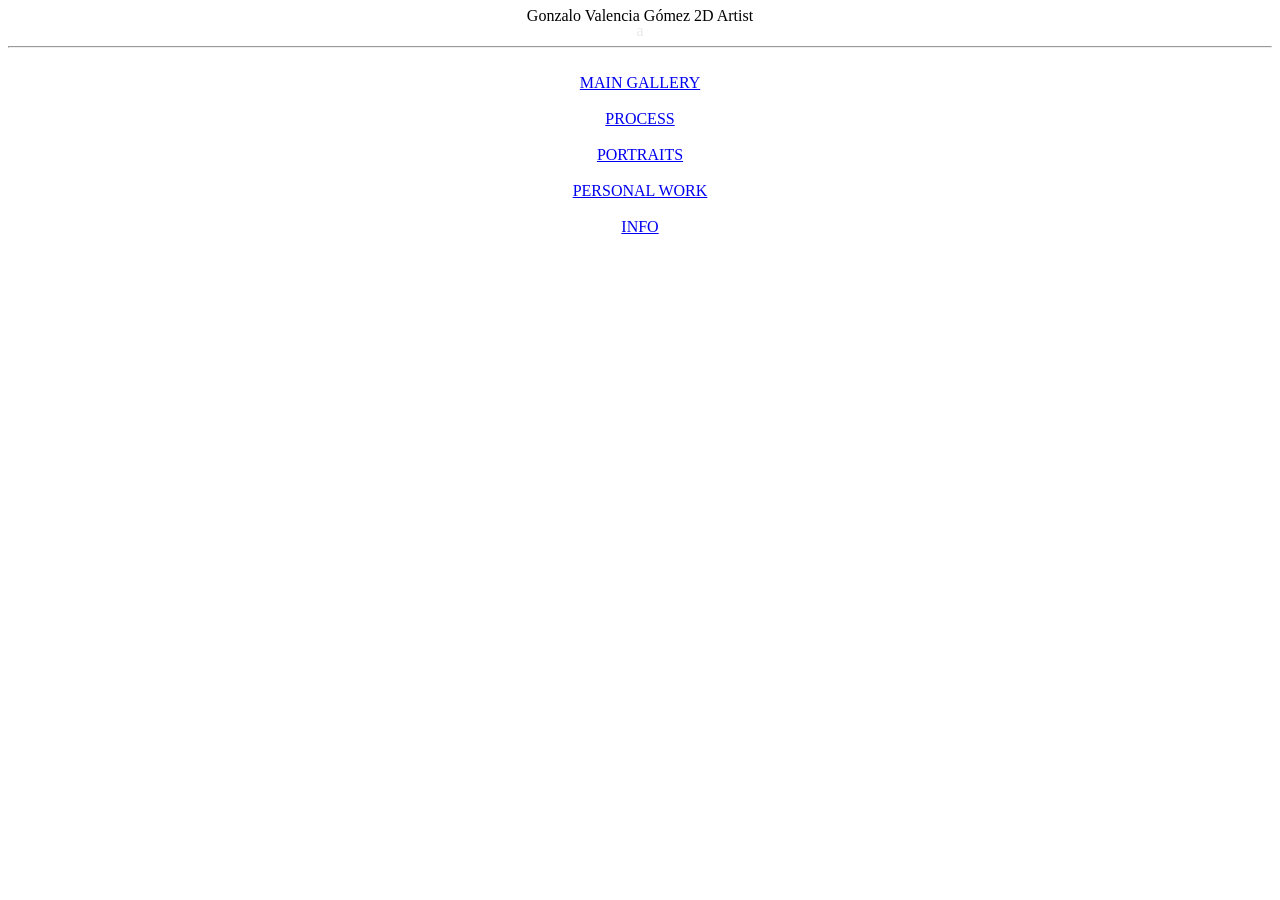
<file: top_nav.html>
<html>
  <head>
    <link rel="stylesheet" href="top_nav.css" />
    
  </head>

  
  <column-set gutter="1" mobile-stack="false"><column-unit slot="0">
  
  <div style="text-align: center"><span style="line-height: 0.95;"><span style="--font-scale: 2.98;"><span class="my-name" style="--font-scale: 3.12;">Gonzalo Valencia Gómez</span>
  </span><span style="--font-scale: 1.69;"> <span class="subtitle">2D Artist<br>
  </span><span class="caption" style="--font-scale: 0.93; color: rgba(0, 0, 0, 0.09);">a</span>
  
  </span></span></div>
  
  </column-unit></column-set><hr><column-set mobile-stack="true"><column-unit slot="0"></column-unit><column-unit slot="1">
  
  <a class="button-nav" href="homepage" rel="history">
  </a><div style="text-align: center"><br>
  <a class="button-nav" href="homepage" rel="history">MAIN GALLERY</a></div>
  
  </column-unit><column-unit slot="2"><br>
  <div style="text-align: center"><a class="button-nav" href="process" rel="history">PROCESS</a></div></column-unit><column-unit slot="3">
  <br>
  
  
  <div style="text-align: center"><a rel="history" href="portraits" class="button-nav">PORTRAITS</a></div>
  
  </column-unit><column-unit slot="4">
  
  <br>
  <div style="text-align: center"><a class="button-nav" href="about" rel="history">
  
  
  
  PERSONAL WORK
  
  
  
  </a></div></column-unit><column-unit slot="5"><br>
  <div style="text-align: center"><a class="button-nav" href="personal-projects" rel="history">
  
  
  
  INFO
  
  
  
  
  </a></div>
  </column-unit><column-unit slot="6"><br>
  
  
  
  
  </column-unit></column-set>

</html>
</file>
<file: top_nav.css>
[id="F1408033908"] .page-content {
	padding-bottom: 2.0rem;
	padding-left: 0rem;
	padding-top: 2.0rem;
}

[id="F1408033908"].page {
	background-color: rgba(242, 27, 67, 0.9);
	--noise-bg-amount: 0.05;
}

[id="F1408033908"] .page-layout {
	max-width: 98%;
}
</file>
